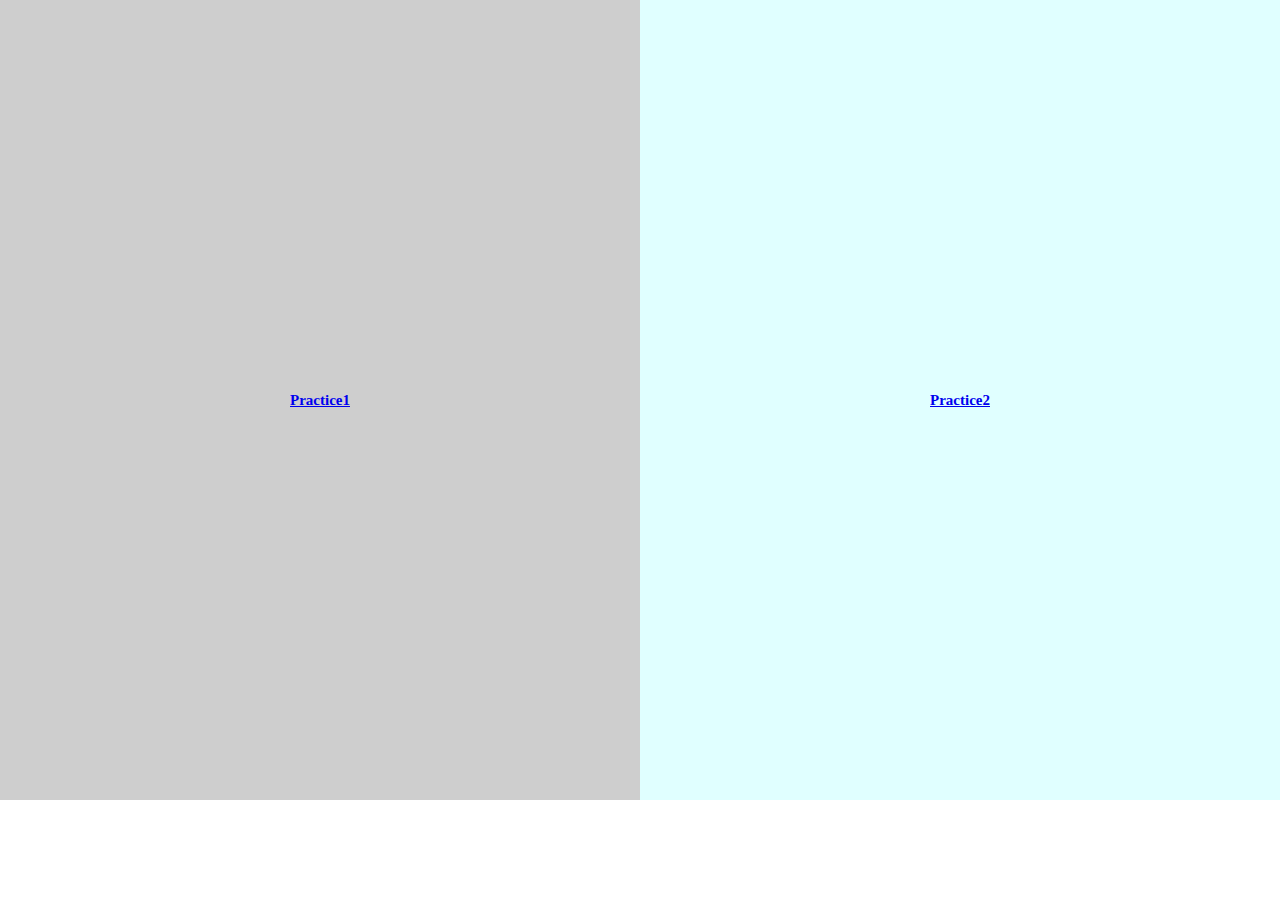
<file: index.html>
<!DOCTYPE html>
<html lang="en">
  <head>
    <meta charset="UTF-8" />
    <meta http-equiv="X-UA-Compatible" content="IE=edge" />
    <meta name="viewport" content="width=device-width, initial-scale=1.0" />
    <title>Document</title>

    <style>
      body {
        box-sizing: border-box;
        margin: 0;
        padding: 0;
        color: black;
      }

      #left {
        position: relative;
        background-color: #cecece;
        width: 50%;
        float: left;
        height: 800px;
        text-align: center;
        font-size: 15px;
        color: black;
        font-weight: bold;
      }

      #right {
        position: relative;
        width: 50%;
        height: 800px;
        text-align: center;
        font-size: 15px;
        color: black;
        font-weight: bold;
        background-color: lightcyan;
        float: left;
      }

      .wrd{
        text-align: center;
        line-height: 800px;
      }


    </style>
  </head>

  <body>
    <div id="left">
        <a class="wrd" href="./assignment3/practice1/index.html">Practice1</a>
    </div>

    <div id="right">
        <a class="wrd" href="./assignment3/practice2/index.html">Practice2</a>
    </div>

  </body>
</html>
</file>
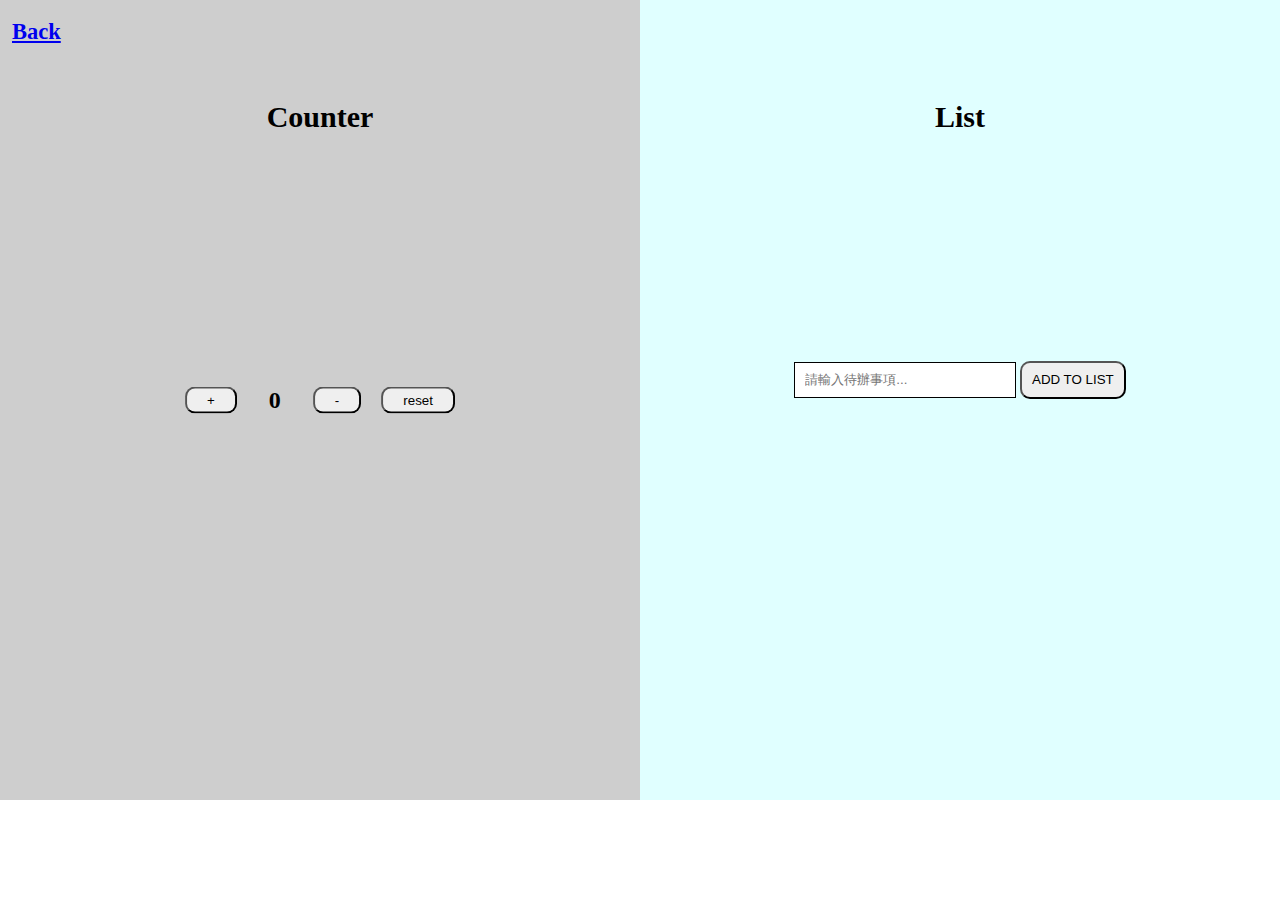
<file: assignment3/practice1/index.html>
<!DOCTYPE html>
<html lang="en">
  <head>
    <meta charset="UTF-8" />
    <meta http-equiv="X-UA-Compatible" content="IE=edge" />
    <meta name="viewport" content="width=device-width, initial-scale=1.0" />
    <title>Document</title>

    <style>
      body {
        box-sizing: border-box;
        margin: 0;
        padding: 0;
        color: black;
      }

      button {
        padding: 0px 20px;
        border-radius: 10px;
      }

      p {
        padding: 0 32px;
        font-size: 24px;
        text-align: center;
        display: inline-block;
        margin: auto;
      }

      h1 {
        top: 10%;
        position: absolute;
        left: 50%;
        transform: translate(-50%);
      }

      h2{
        display: flex;
        padding: 0 12px;
      }

      #left {
        position: relative;
        background-color: #cecece;
        width: 50%;
        float: left;
        height: 800px;
        text-align: center;
        font-size: 15px;
        color: black;
        font-weight: bold;
      }

      #right {
        position: relative;
        width: 50%;
        height: 800px;
        text-align: center;
        font-size: 15px;
        color: black;
        font-weight: bold;
        background-color: lightcyan;
        float: left;
      }

      .counter {
        position: absolute;
        text-align: left;
        top: 50%;
        left: 50%;
        transform: translate(-50%, -50%);
        display: flex;
      }


      #right h1 {
        top: 10%;
        position: absolute;
        left: 50%;
        transform: translate(-50%);
      }

      /* To do List style */

      .container {
        max-width: 1000px;
        margin: auto;
        text-align: center;
      }

      .List {
        position: absolute;
        top: 50%;
        left: 50%;
        transform: translate(-50%, -50%);
      }

      .toDoList {
        width: 350px;
        padding: 20px;
        text-align: left;
        margin: auto;
      }

      .toDoList li {
        border: 1px solid gray;
        border-radius: 5px;
        padding: 10px 60px;
        margin: 10px 0px;
        position: relative;
      }

      .toDoList li button {
        position: absolute;
        right: 10px;
      }

      #inputValue,
      .addBtn {
        line-height: 24px;
      }
      #inputValue {
        width: 200px;
        padding: 5px 10px;
        border: 1px solid;
      }
      .addBtn {
        padding: 5px 10px;
      }

      .deleteStyle {
        text-decoration: line-through;
        color: gray;
        background-color: #80808034;
      }
    </style>
  </head>

  <body>

    <div id="left">
    <h2><a href="../../index.html">Back</a></h2>
      <h1>Counter</h1>
      <div class="counter">
        <button onclick="increase()" id="increase">+</button>
        <p class="num">0</p>
        <button onclick="reduce()" id="reduce">-</button>
        <button onclick="reset()" style="margin-left: 20px" id="reset">
          reset
        </button>
      </div>
    </div>

    <div id="right">
      <h1>List</h1>
      <div class="List">
        <div class="container">
          <input id="inputValue" type="text" placeholder="請輸入待辦事項..." />
          <button class="addBtn">ADD TO LIST</button>
          <ol class="toDoList"></ol>
        </div>
      </div>
    </div>

    <script>
      {
        //counter
        let i = 0;
        function increase() {
          document.querySelector(".num").innerHTML = i + 1;
          i++;
        }

        function reduce() {
          if (i == 0) {
            return;
          }
          document.querySelector(".num").innerHTML = i - 1;
          i--;
        }

        function reset() {
          if (i !== 0) {
            i = 0;
          }
          document.querySelector(".num").innerHTML = i;
        }
      }

      //////////////////// To do list
      {
        const addBtn = document.querySelector(".addBtn");
        const toDoList = document.querySelector(".toDoList");
        const input = document.getElementById("inputValue");

        const handleAddToList = () => {
          if (input.value) {
            const li = document.createElement("li");
            li.innerHTML = `${input.value}<button class="deleteBtn" style="margin-right:80px;">Delete</button><button class="removebtn">Done</button>`;
            toDoList.append(li); 
            input.value = "";

            //刪除button
            const deleteBtn = li.querySelector(".deleteBtn");
            deleteBtn.addEventListener("click", () => {
            li.remove();
            });

            const removebtn = li.querySelector(".removebtn");
            removebtn.addEventListener("click", () => {
            li.classList.toggle("deleteStyle");
            });
          }
        };

        addBtn.addEventListener("click", handleAddToList);
      }
    </script>
  </body>
</html>
</file>
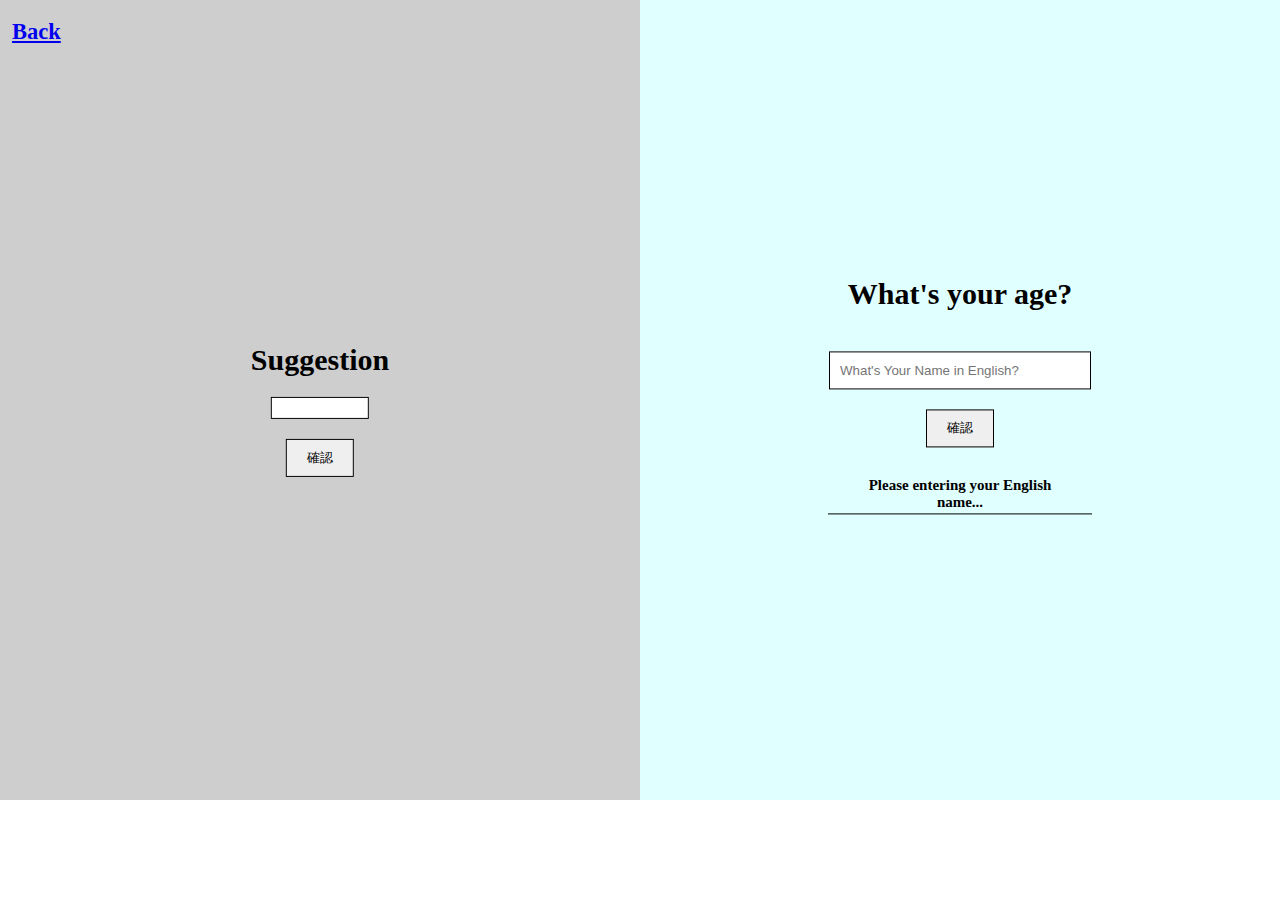
<file: assignment3/practice2/index.html>
<!DOCTYPE html>
<html lang="en">
<head>
    <meta charset="UTF-8">
    <meta http-equiv="X-UA-Compatible" content="IE=edge">
    <meta name="viewport" content="width=device-width, initial-scale=1.0">
    <title>Document</title>


<style>
    body {
      box-sizing: border-box;
      margin: 0;
      padding: 0;
      color: black;
    }

    h2{
        display: flex;
        padding: 0 12px;
      }

    #left {
      position: relative;
      background-color: #cecece;
      width: 50%;
      float: left;
      height: 800px;
      text-align: center;
      font-size: 15px;
      color: black;
      font-weight: bold;
    }

    #right {
      position: relative;
      width: 50%;
      height: 800px;
      text-align: center;
      font-size: 15px;
      color: black;
      font-weight: bold;
      background-color: lightcyan;
      float: left;
    }

    .part1{
        position: absolute;
        top: 50%;
        left: 50%;
        transform: translate(-50%,-50%);
    }

    .suggest{
        background-color: #fff;
        padding: 10px 20px;
        border: 1px solid;
        margin: 20px;
    }

    button{
        padding: 9px 20px;
        border: 1px solid;
        cursor: pointer;
    }

    .part2{
        position: absolute;
        top: 50%;
        left: 50%;
        transform: translate(-50%,-50%);
    }

    .Age{
        padding: 2px 20px;
        border-bottom: 1px solid;
        margin: 28px;
    }

    input{
        width: 240px;
        height: 36px;
        padding: 0 10px;
        margin: 20px;
        border: 1px solid;
    }

  </style>
</head>


  <div id="left">
    <h2><a href="../../index.html">Back</a></h2>
    <div class="part1">
        <h1>Suggestion</h1>
      <div class="suggest"></div>
      <button onclick="getContent()">確認</button>
    </div>
  </div>

  <div id="right">
    <div class="part2">
        <h1>What's your age?</h1>
        <input id="userName" 
        type="text" 
        name="username" 
        placeholder="What's Your Name in English?"
        onkeyup="value=value.replace(/[^\a-\z\A-\Z]/g,'')" 
        onpaste="value=value.replace(/[^\a-\z\A-\Z]/g,'')" 
        oncontextmenu = "value=value.replace(/[^\a-\z\A-\Z]/g,'')"
        >
        <button onclick="getAge()">確認</button>
        <div class="Age">I guess</div>
      </div>
  </div>


    
    

    <script>

        const getContent = () =>{
            fetch('https://www.boredapi.com/api/activity')
            .then(res => res.json())
            .then(data => {
                document.querySelector('.suggest').innerHTML = data.activity;
            }) 
            
        }
        getContent();


        const getAge = () =>{
            const userName = document.getElementById("userName").value;
            if(userName){
            fetch(`https://api.agify.io/?name=${userName}`)
            .then(res => res.json())
            .then(data => {
                // console.log(data);
                document.querySelector('.Age').innerHTML = `I guess ${data.age} year's old.`    
            }) 
            }else{
                document.querySelector('.Age').innerHTML = "Please entering your English name..."   
            }
            }

            getAge();


            function userName (e,value){
                console.log(23)
            }

    </script>


</body>
</html>
</file>
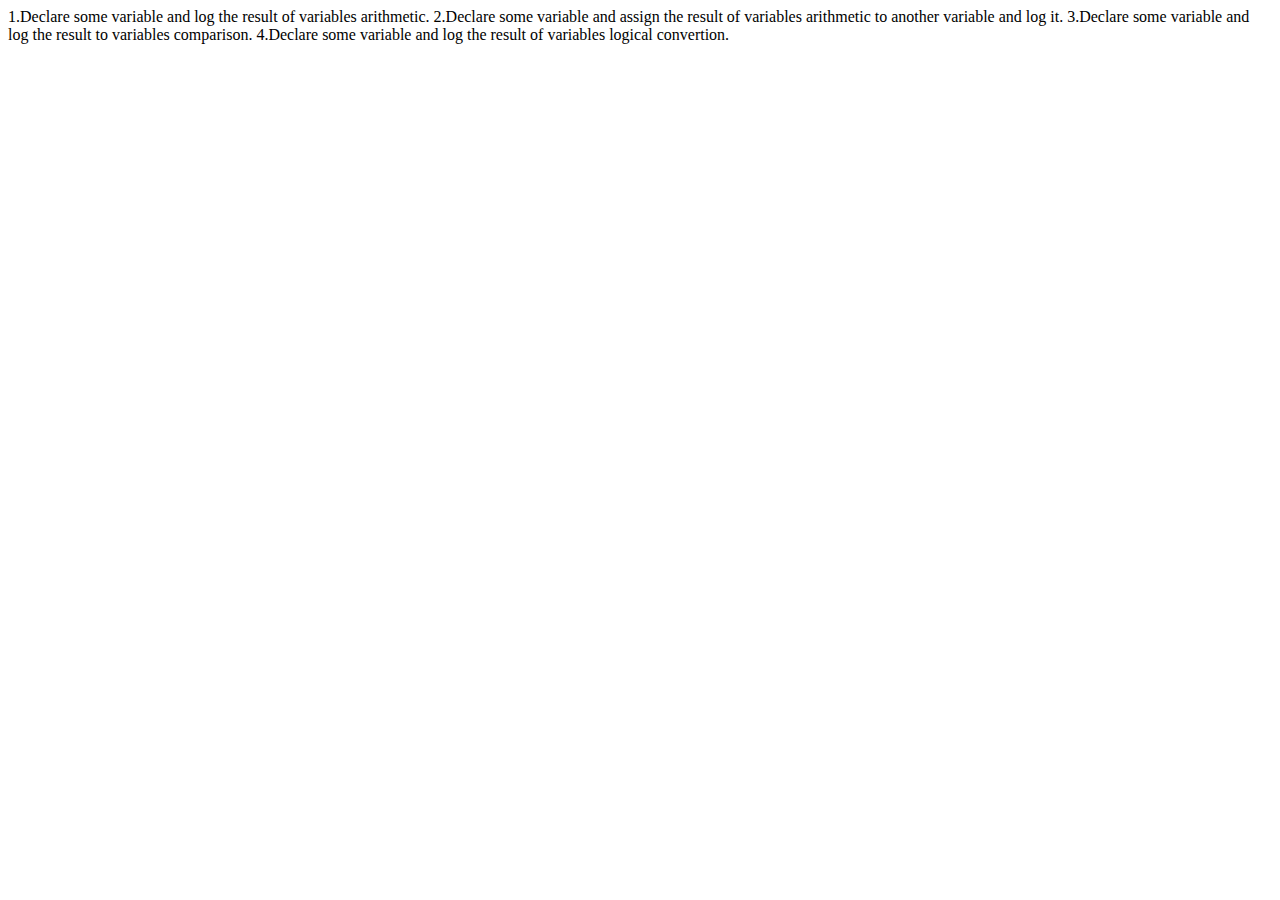
<file: assignment1/practice.html>
1.Declare some variable and log the result of variables arithmetic.
<!-- 聲明一些變量並記錄變量算術的結果。 -->
2.Declare some variable and assign the result of variables arithmetic to another variable and log it.
<!-- 聲明一些變量並將變量算術的結果分配給另一個變量並記錄它。 -->
3.Declare some variable and log the result to variables comparison.
<!-- 聲明一些變量並將結果記錄到變量比較中。 -->
4.Declare some variable and log the result of variables logical convertion.
<!-- //聲明一些變量並記錄變量邏輯轉換的結果。 -->

<!DOCTYPE html>
<html lang="en">
<head>
    <meta charset="UTF-8">
    <meta http-equiv="X-UA-Compatible" content="IE=edge">
    <meta name="viewport" content="width=device-width, initial-scale=1.0">
    <title>Document</title>
</head>
<body>
    
    <script src="practice5.js"></script>
</body>
</html>
</file>
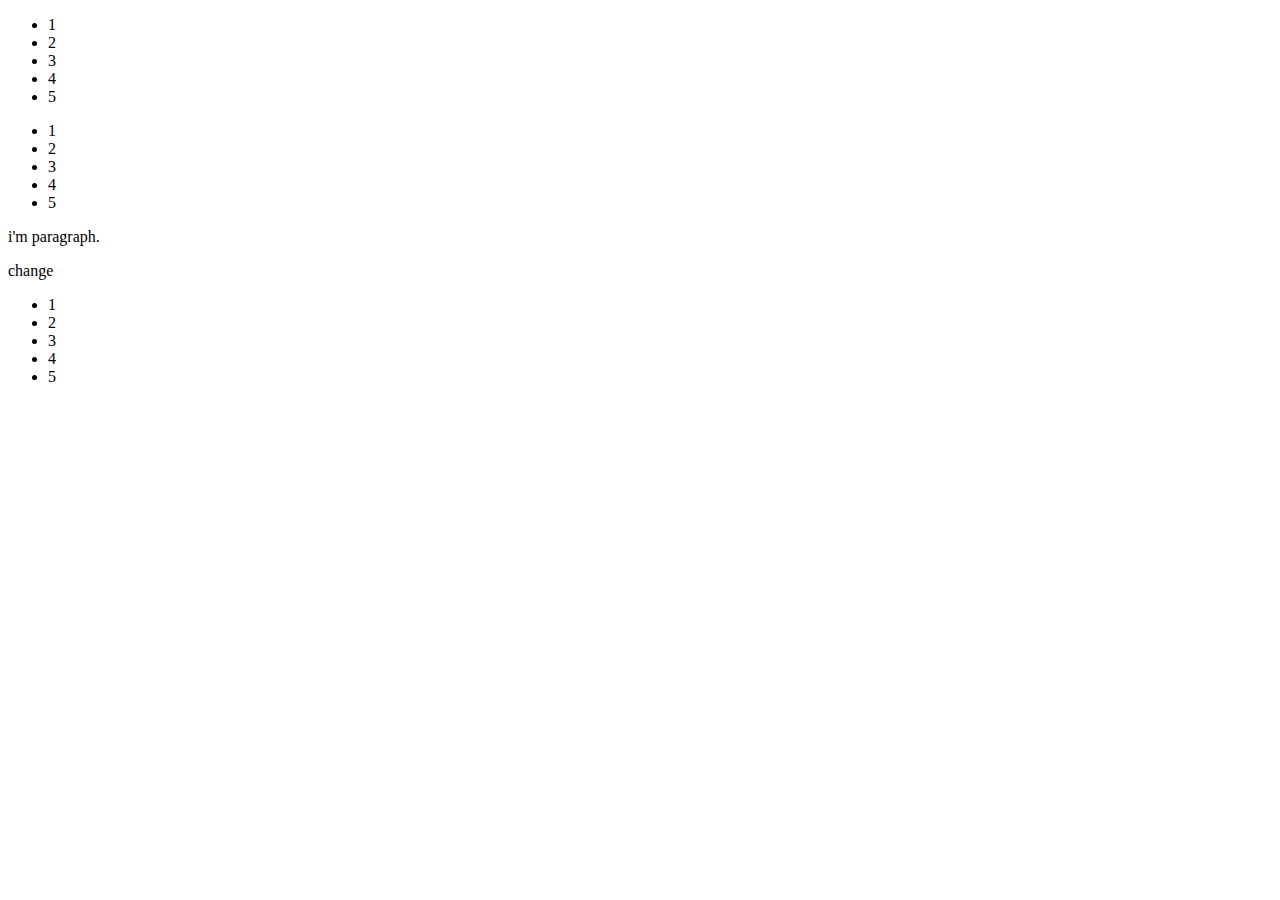
<file: assignment2/practice3.html>
<!DOCTYPE html>
<html lang="en">
<head>
    <meta charset="UTF-8">
    <meta http-equiv="X-UA-Compatible" content="IE=edge">
    <meta name="viewport" content="width=device-width, initial-scale=1.0">
    <title>Document</title>
</head>
<body>

    <div class="all">

        <header>
        <ul id="ulTag">
            <li>1</li>
            <li>2</li>
            <li>3</li>
            <li>4</li>
            <li>5</li>
        </ul>
        </header>

        <section id="section">
            <ul id="bodyulTag">
                <li>1</li>
                <li>2</li>
                <li>3</li>
                <li>4</li>
                <li>5</li>
            </ul>
            <p>i'm paragraph.</p>
            <span id="span">i'm span.</span>
        </section>

        <footer>
            <ul id="footerulTag">
                <li>1</li>
                <li>2</li>
                <li>3</li>
                <li>4</li>
                <li>5</li>
            </ul>
        </footer>
    </div>

    <div>




        
    </div>


    <script src="practice3.js"></script>
</body>
</html>
</file>
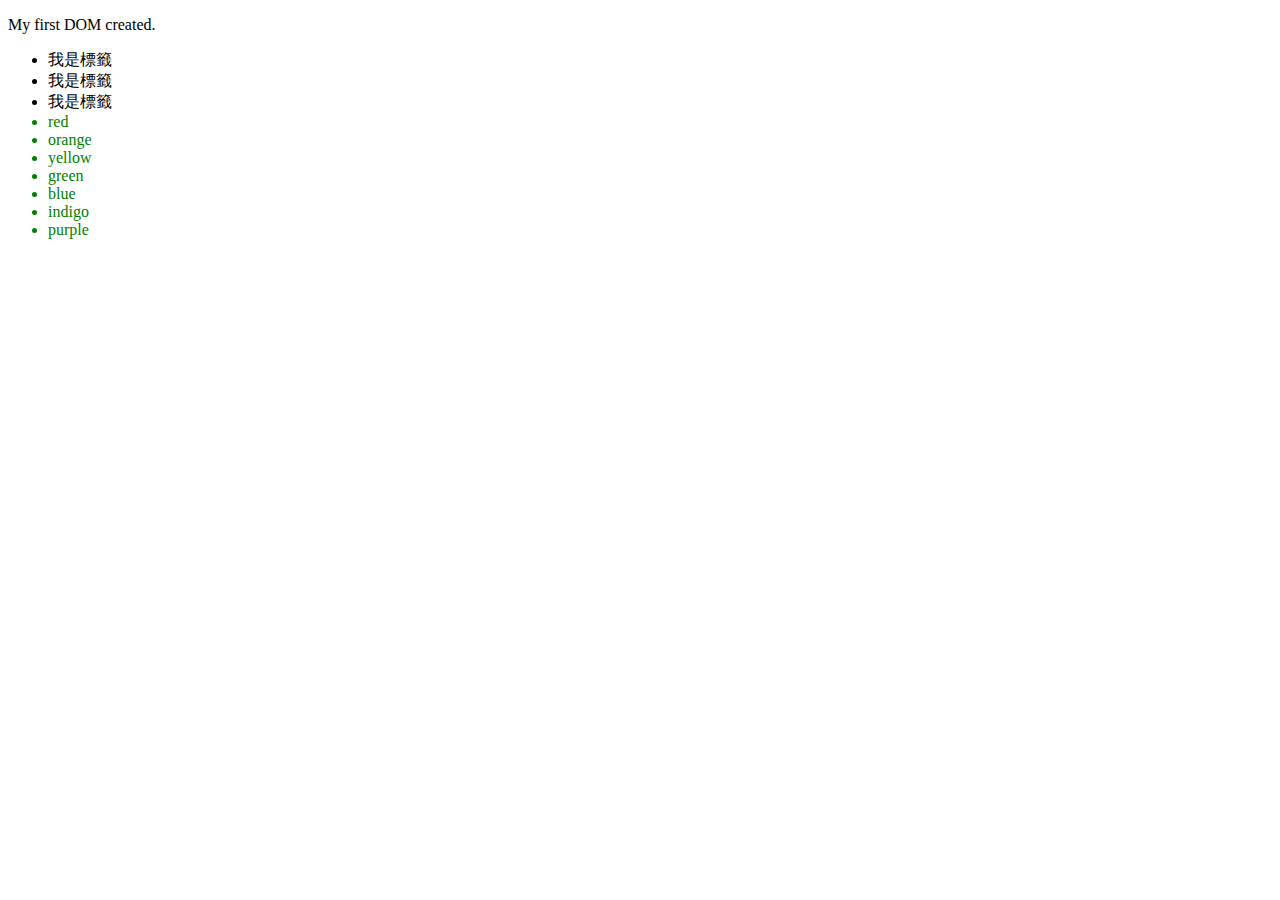
<file: assignment2/prcatice4.html>
<!DOCTYPE html>
<html lang="en">
<head>
    <meta charset="UTF-8">
    <meta http-equiv="X-UA-Compatible" content="IE=edge">
    <meta name="viewport" content="width=device-width, initial-scale=1.0">
    <title>Document</title>
</head>
<body>
    
    <div class="container">
    </div>

    <script src="practice4.js"></script>

</body>
</html>
</file>
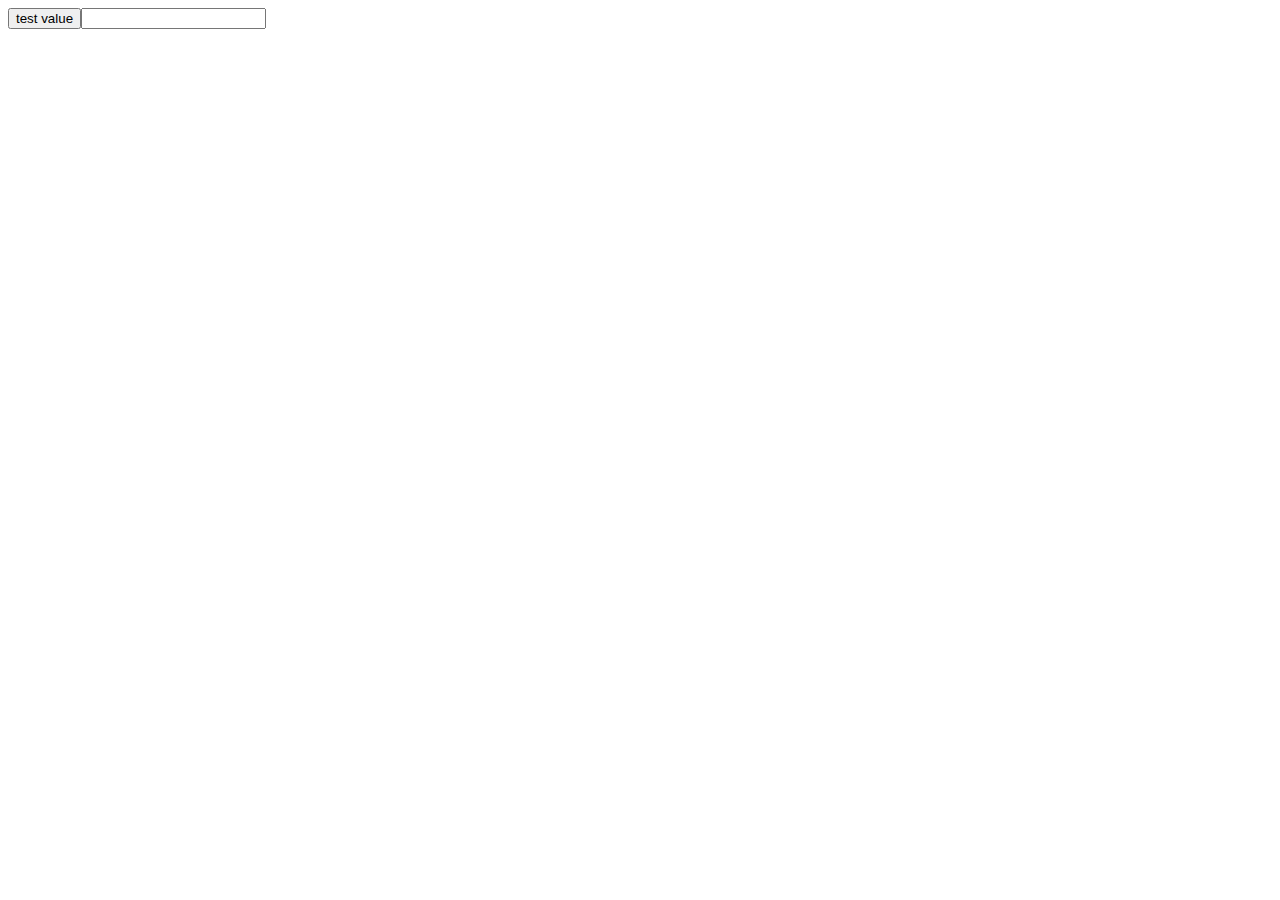
<file: assignment2/prcatice5.html>
<!DOCTYPE html>
<html lang="en">
<head>
    <meta charset="UTF-8">
    <meta http-equiv="X-UA-Compatible" content="IE=edge">
    <meta name="viewport" content="width=device-width, initial-scale=1.0">
    <title>Document</title>
</head>

<body>

    <div class="container">
    </div>

    <script src="practice5.js"></script>

</body>
</html>
</file>
